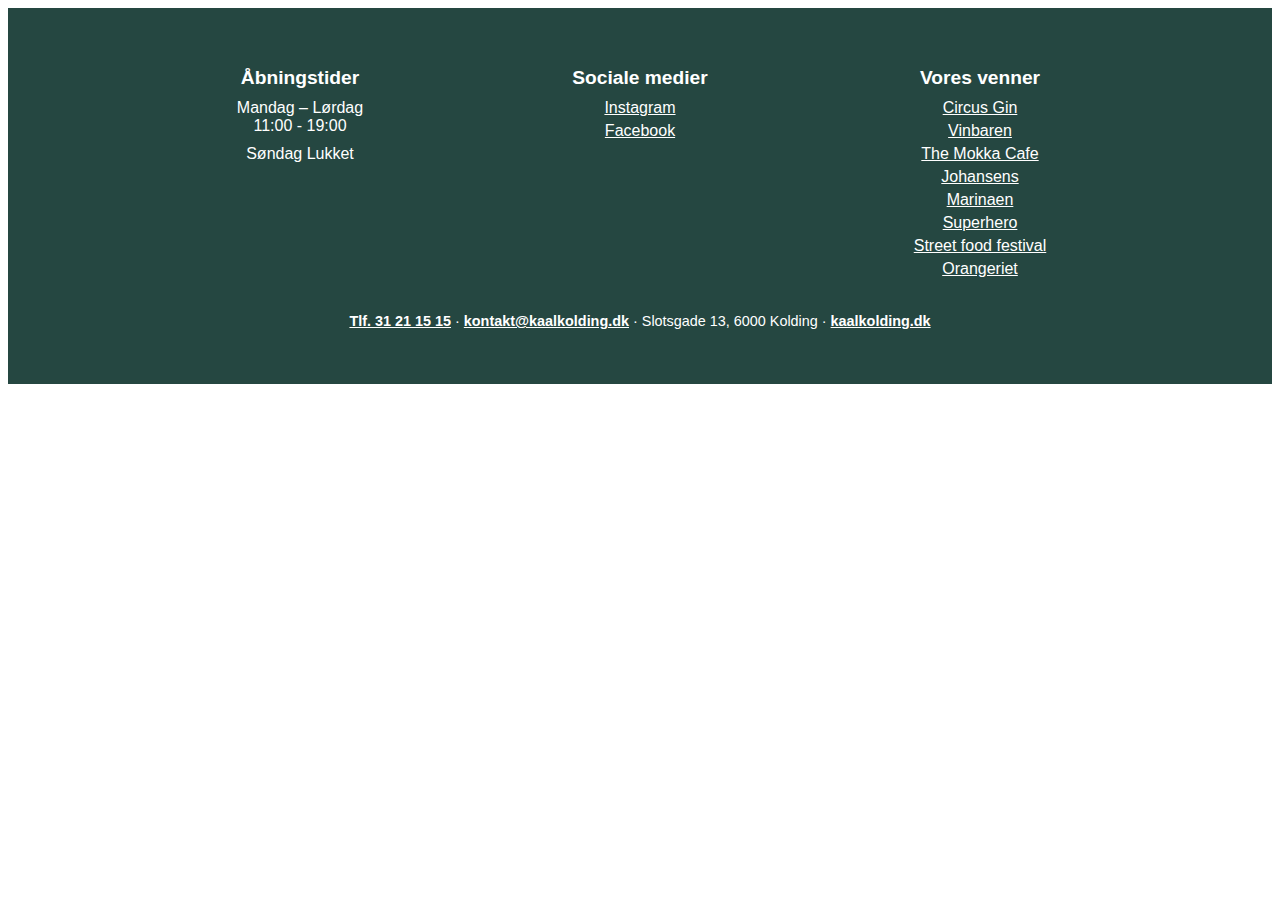
<file: footer.html>
<!DOCTYPE html>
<html lang="en">
<head>
    <meta charset="UTF-8">
    <meta name="viewport" content="width=device-width, initial-scale=1.0">
    <title>Footer</title>
</head>
<body>
    <footer class="footer">
        <div class="footer-container">
          <!-- Åbningstider -->
          <div class="footer-column">
            <h3>Åbningstider</h3>
            <p>Mandag – Lørdag<br>11:00 - 19:00</p>
            <p>Søndag Lukket</p>
          </div>
      
          <!-- Sociale medier -->
          <div class="footer-column">
            <h3>Sociale medier</h3>
            <a href="#">Instagram</a><br>
            <a href="#">Facebook</a>
          </div>
      
          <!-- Vores venner -->
          <div class="footer-column">
            <h3>Vores venner</h3>
            <a href="#">Circus Gin</a><br>
            <a href="#">Vinbaren</a><br>
            <a href="#">The Mokka Cafe</a><br>
            <a href="#">Johansens</a><br>
            <a href="#">Marinaen</a><br>
            <a href="#">Superhero</a><br>
            <a href="#">Street food festival</a><br>
            <a href="#">Orangeriet</a>
          </div>
        </div>
      
        <div class="footer-bottom">
          <p>
            <a href="tel:31211515">Tlf. 31 21 15 15</a> · 
            <a href="mailto:kontakt@kaalkolding.dk">kontakt@kaalkolding.dk</a> · 
            Slotsgade 13, 6000 Kolding · 
            <a href="https://kaalkolding.dk">kaalkolding.dk</a>
          </p>
        </div>
      </footer>
      
      <style>
        .footer {
          background-color: #254741;
          color: white;
          padding: 40px 20px;
          font-family: 'Helvetica Neue', sans-serif;
          text-align: center; /* Centrerer alt tekst */
        }
      
        .footer-container {
          display: flex;
          flex-wrap: wrap;
          justify-content: center; /* Centrerer kolonnerne */
          gap: 40px;
          max-width: 1200px;
          margin: auto;
        }
      
        .footer-column {
          flex: 1 1 200px;
          max-width: 300px;
        }
      
        .footer-column h3 {
          font-size: 1.2em;
          margin-bottom: 10px;
        }
      
        .footer-column a {
          color: white;
          text-decoration: underline;
          display: inline-block;
          margin-bottom: 5px;
        }
      
        .footer-column p {
          margin: 0 0 10px;
        }
      
        .footer-bottom {
          margin-top: 30px;
          font-size: 0.9em;
        }
      
        .footer-bottom a {
          color: white;
          font-weight: bold;
          text-decoration: underline;
        }
      
        @media (max-width: 768px) {
          .footer-container {
            flex-direction: column;
            align-items: center; /* Centrerer kolonner på mobil */
          }
        }
      </styl
      
  
</body>
</html>
</file>
